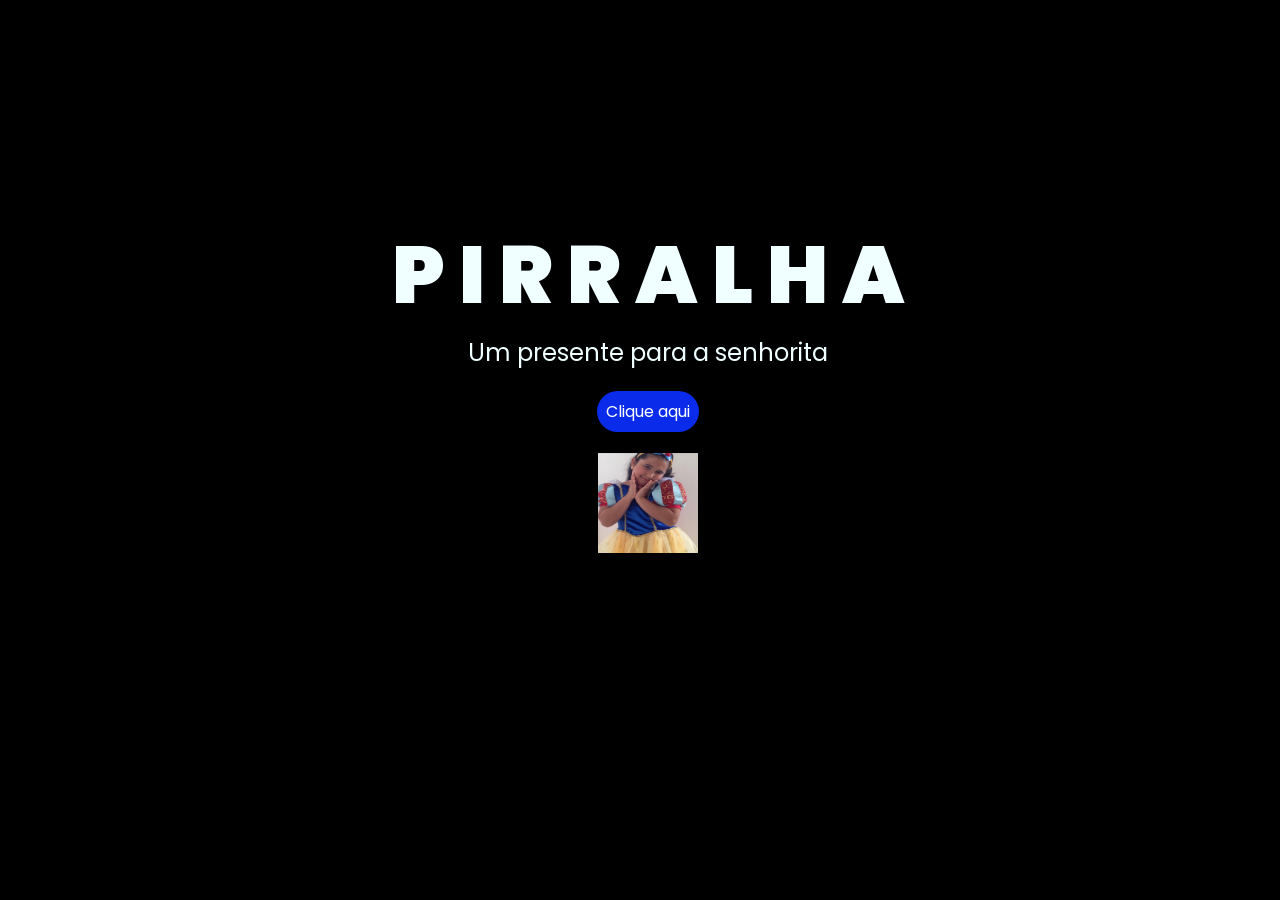
<file: index.html>
<!DOCTYPE html>
<html lang="pt-br">

<head>
    <meta charset="UTF-8">
    <meta http-equiv="X-UA-Compatible" content="IE=edge">
    <meta name="viewport" content="width=device-width, initial-scale=1.0">
    <link rel="stylesheet" href="css/style.css">
    <link rel="icon" href="img/flowers.png" type="image/x-icon">
    <title>Flowers</title>
</head>

<body>
    <div class="greetings">
        <span>P</span>
        <span>I</span>
        <span>R</span>
        <span>R</span>
        <span>A</span>
        <span>L</span>
        <span>H</span>
        <span>A</span>
    </div>
    <div class="description">
        <span>Um presente para a senhorita</span>
    </div>
    <div class="button">
        <button class="botones">
            <a href="flower.html" style="color: #fff;">Clique aqui</a>
        </button>
    </div>
    
    <section id="img"><img src="WhatsApp Image 2026-03-16 at 12.19.34.jpeg" alt="" height="100px" width="100px"></section>

</body>

</html>
</file>
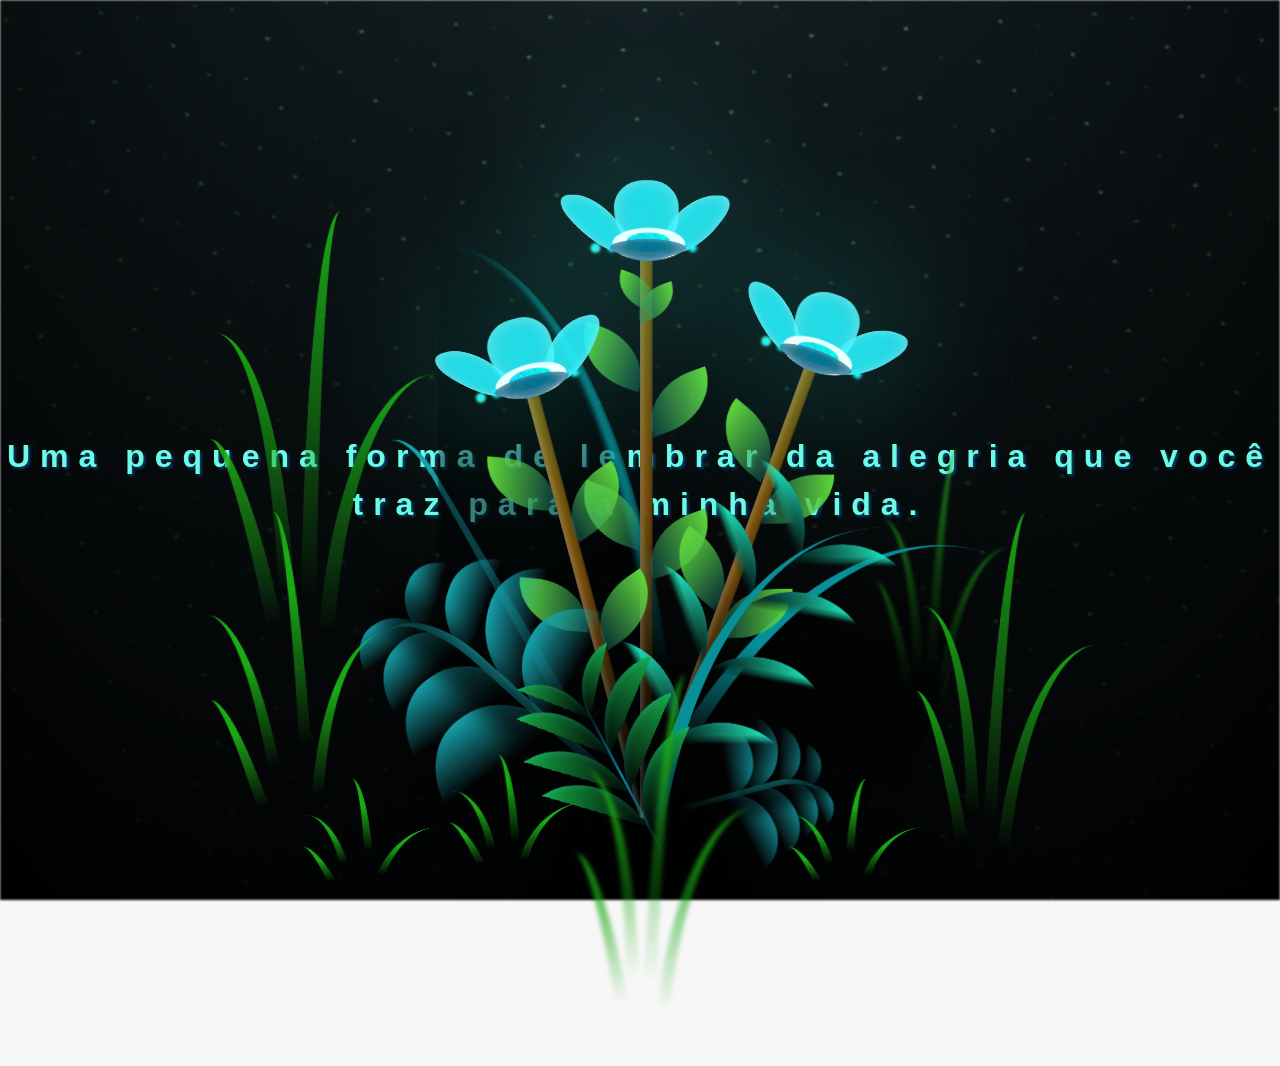
<file: flower.html>
<!DOCTYPE html>
<html lang="pt-br">
  <head>
    <meta charset="UTF-8" />
    <meta http-equiv="X-UA-Compatible" content="IE=edge" />
    <meta name="viewport" content="width=device-width, initial-scale=1.0" />
    <link rel="stylesheet" href="css/main.css" />
    <link rel="icon" href="img/flowers.png" type="image/x-icon" />
    <title>Flower</title>
  </head>
  <body class="container">
    <audio src="sound/ChristianBasso&HaienQiu-Flowers.mp3" autoplay></audio>
    <div id="lyrics">
     
    </div>
    <h1 class="titulo">Uma pequena forma de lembrar da alegria que você traz para a minha vida. <br> <br> <br> <br> <br>

</h1>
  
    <div class="night"></div>
    <div class="flowers">
      <div class="flower flower--1">
        <div class="flower__leafs flower__leafs--1">
          <div class="flower__leaf flower__leaf--1"></div>
          <div class="flower__leaf flower__leaf--2"></div>
          <div class="flower__leaf flower__leaf--3"></div>
          <div class="flower__leaf flower__leaf--4"></div>
          <div class="flower__white-circle"></div>

          <div class="flower__light flower__light--1"></div>
          <div class="flower__light flower__light--2"></div>
          <div class="flower__light flower__light--3"></div>
          <div class="flower__light flower__light--4"></div>
          <div class="flower__light flower__light--5"></div>
          <div class="flower__light flower__light--6"></div>
          <div class="flower__light flower__light--7"></div>
          <div class="flower__light flower__light--8"></div>
        </div>
        <div class="flower__line">
          <div class="flower__line__leaf flower__line__leaf--1"></div>
          <div class="flower__line__leaf flower__line__leaf--2"></div>
          <div class="flower__line__leaf flower__line__leaf--3"></div>
          <div class="flower__line__leaf flower__line__leaf--4"></div>
          <div class="flower__line__leaf flower__line__leaf--5"></div>
          <div class="flower__line__leaf flower__line__leaf--6"></div>
        </div>
      </div>

      <div class="flower flower--2">
        <div class="flower__leafs flower__leafs--2">
          <div class="flower__leaf flower__leaf--1"></div>
          <div class="flower__leaf flower__leaf--2"></div>
          <div class="flower__leaf flower__leaf--3"></div>
          <div class="flower__leaf flower__leaf--4"></div>
          <div class="flower__white-circle"></div>

          <div class="flower__light flower__light--1"></div>
          <div class="flower__light flower__light--2"></div>
          <div class="flower__light flower__light--3"></div>
          <div class="flower__light flower__light--4"></div>
          <div class="flower__light flower__light--5"></div>
          <div class="flower__light flower__light--6"></div>
          <div class="flower__light flower__light--7"></div>
          <div class="flower__light flower__light--8"></div>
        </div>
        <div class="flower__line">
          <div class="flower__line__leaf flower__line__leaf--1"></div>
          <div class="flower__line__leaf flower__line__leaf--2"></div>
          <div class="flower__line__leaf flower__line__leaf--3"></div>
          <div class="flower__line__leaf flower__line__leaf--4"></div>
        </div>
      </div>

      <div class="flower flower--3">
        <div class="flower__leafs flower__leafs--3">
          <div class="flower__leaf flower__leaf--1"></div>
          <div class="flower__leaf flower__leaf--2"></div>
          <div class="flower__leaf flower__leaf--3"></div>
          <div class="flower__leaf flower__leaf--4"></div>
          <div class="flower__white-circle"></div>

          <div class="flower__light flower__light--1"></div>
          <div class="flower__light flower__light--2"></div>
          <div class="flower__light flower__light--3"></div>
          <div class="flower__light flower__light--4"></div>
          <div class="flower__light flower__light--5"></div>
          <div class="flower__light flower__light--6"></div>
          <div class="flower__light flower__light--7"></div>
          <div class="flower__light flower__light--8"></div>
        </div>
        <div class="flower__line">
          <div class="flower__line__leaf flower__line__leaf--1"></div>
          <div class="flower__line__leaf flower__line__leaf--2"></div>
          <div class="flower__line__leaf flower__line__leaf--3"></div>
          <div class="flower__line__leaf flower__line__leaf--4"></div>
        </div>
      </div>

      <div class="grow-ans" style="--d: 1.2s">
        <div class="flower__g-long">
          <div class="flower__g-long__top"></div>
          <div class="flower__g-long__bottom"></div>
        </div>
      </div>

      <div class="growing-grass">
        <div class="flower__grass flower__grass--1">
          <div class="flower__grass--top"></div>
          <div class="flower__grass--bottom"></div>
          <div class="flower__grass__leaf flower__grass__leaf--1"></div>
          <div class="flower__grass__leaf flower__grass__leaf--2"></div>
          <div class="flower__grass__leaf flower__grass__leaf--3"></div>
          <div class="flower__grass__leaf flower__grass__leaf--4"></div>
          <div class="flower__grass__leaf flower__grass__leaf--5"></div>
          <div class="flower__grass__leaf flower__grass__leaf--6"></div>
          <div class="flower__grass__leaf flower__grass__leaf--7"></div>
          <div class="flower__grass__leaf flower__grass__leaf--8"></div>
          <div class="flower__grass__overlay"></div>
        </div>
      </div>

      <div class="growing-grass">
        <div class="flower__grass flower__grass--2">
          <div class="flower__grass--top"></div>
          <div class="flower__grass--bottom"></div>
          <div class="flower__grass__leaf flower__grass__leaf--1"></div>
          <div class="flower__grass__leaf flower__grass__leaf--2"></div>
          <div class="flower__grass__leaf flower__grass__leaf--3"></div>
          <div class="flower__grass__leaf flower__grass__leaf--4"></div>
          <div class="flower__grass__leaf flower__grass__leaf--5"></div>
          <div class="flower__grass__leaf flower__grass__leaf--6"></div>
          <div class="flower__grass__leaf flower__grass__leaf--7"></div>
          <div class="flower__grass__leaf flower__grass__leaf--8"></div>
          <div class="flower__grass__overlay"></div>
        </div>
      </div>

      <div class="grow-ans" style="--d: 2.4s">
        <div class="flower__g-right flower__g-right--1">
          <div class="leaf"></div>
        </div>
      </div>

      <div class="grow-ans" style="--d: 2.8s">
        <div class="flower__g-right flower__g-right--2">
          <div class="leaf"></div>
        </div>
      </div>

      <div class="grow-ans" style="--d: 2.8s">
        <div class="flower__g-front">
          <div
            class="flower__g-front__leaf-wrapper flower__g-front__leaf-wrapper--1"
          >
            <div class="flower__g-front__leaf"></div>
          </div>
          <div
            class="flower__g-front__leaf-wrapper flower__g-front__leaf-wrapper--2"
          >
            <div class="flower__g-front__leaf"></div>
          </div>
          <div
            class="flower__g-front__leaf-wrapper flower__g-front__leaf-wrapper--3"
          >
            <div class="flower__g-front__leaf"></div>
          </div>
          <div
            class="flower__g-front__leaf-wrapper flower__g-front__leaf-wrapper--4"
          >
            <div class="flower__g-front__leaf"></div>
          </div>
          <div
            class="flower__g-front__leaf-wrapper flower__g-front__leaf-wrapper--5"
          >
            <div class="flower__g-front__leaf"></div>
          </div>
          <div
            class="flower__g-front__leaf-wrapper flower__g-front__leaf-wrapper--6"
          >
            <div class="flower__g-front__leaf"></div>
          </div>
          <div
            class="flower__g-front__leaf-wrapper flower__g-front__leaf-wrapper--7"
          >
            <div class="flower__g-front__leaf"></div>
          </div>
          <div
            class="flower__g-front__leaf-wrapper flower__g-front__leaf-wrapper--8"
          >
            <div class="flower__g-front__leaf"></div>
          </div>
          <div class="flower__g-front__line"></div>
        </div>
      </div>

      <div class="grow-ans" style="--d: 3.2s">
        <div class="flower__g-fr">
          <div class="leaf"></div>
          <div class="flower__g-fr__leaf flower__g-fr__leaf--1"></div>
          <div class="flower__g-fr__leaf flower__g-fr__leaf--2"></div>
          <div class="flower__g-fr__leaf flower__g-fr__leaf--3"></div>
          <div class="flower__g-fr__leaf flower__g-fr__leaf--4"></div>
          <div class="flower__g-fr__leaf flower__g-fr__leaf--5"></div>
          <div class="flower__g-fr__leaf flower__g-fr__leaf--6"></div>
          <div class="flower__g-fr__leaf flower__g-fr__leaf--7"></div>
          <div class="flower__g-fr__leaf flower__g-fr__leaf--8"></div>
        </div>
      </div>

      <div class="long-g long-g--0">
        <div class="grow-ans" style="--d: 3s">
          <div class="leaf leaf--0"></div>
        </div>
        <div class="grow-ans" style="--d: 2.2s">
          <div class="leaf leaf--1"></div>
        </div>
        <div class="grow-ans" style="--d: 3.4s">
          <div class="leaf leaf--2"></div>
        </div>
        <div class="grow-ans" style="--d: 3.6s">
          <div class="leaf leaf--3"></div>
        </div>
      </div>

      <div class="long-g long-g--1">
        <div class="grow-ans" style="--d: 3.6s">
          <div class="leaf leaf--0"></div>
        </div>
        <div class="grow-ans" style="--d: 3.8s">
          <div class="leaf leaf--1"></div>
        </div>
        <div class="grow-ans" style="--d: 4s">
          <div class="leaf leaf--2"></div>
        </div>
        <div class="grow-ans" style="--d: 4.2s">
          <div class="leaf leaf--3"></div>
        </div>
      </div>

      <div class="long-g long-g--2">
        <div class="grow-ans" style="--d: 4s">
          <div class="leaf leaf--0"></div>
        </div>
        <div class="grow-ans" style="--d: 4.2s">
          <div class="leaf leaf--1"></div>
        </div>
        <div class="grow-ans" style="--d: 4.4s">
          <div class="leaf leaf--2"></div>
        </div>
        <div class="grow-ans" style="--d: 4.6s">
          <div class="leaf leaf--3"></div>
        </div>
      </div>

      <div class="long-g long-g--3">
        <div class="grow-ans" style="--d: 4s">
          <div class="leaf leaf--0"></div>
        </div>
        <div class="grow-ans" style="--d: 4.2s">
          <div class="leaf leaf--1"></div>
        </div>
        <div class="grow-ans" style="--d: 3s">
          <div class="leaf leaf--2"></div>
        </div>
        <div class="grow-ans" style="--d: 3.6s">
          <div class="leaf leaf--3"></div>
        </div>
      </div>

      <div class="long-g long-g--4">
        <div class="grow-ans" style="--d: 4s">
          <div class="leaf leaf--0"></div>
        </div>
        <div class="grow-ans" style="--d: 4.2s">
          <div class="leaf leaf--1"></div>
        </div>
        <div class="grow-ans" style="--d: 3s">
          <div class="leaf leaf--2"></div>
        </div>
        <div class="grow-ans" style="--d: 3.6s">
          <div class="leaf leaf--3"></div>
        </div>
      </div>

      <div class="long-g long-g--5">
        <div class="grow-ans" style="--d: 4s">
          <div class="leaf leaf--0"></div>
        </div>
        <div class="grow-ans" style="--d: 4.2s">
          <div class="leaf leaf--1"></div>
        </div>
        <div class="grow-ans" style="--d: 3s">
          <div class="leaf leaf--2"></div>
        </div>
        <div class="grow-ans" style="--d: 3.6s">
          <div class="leaf leaf--3"></div>
        </div>
      </div>

      <div class="long-g long-g--6">
        <div class="grow-ans" style="--d: 4.2s">
          <div class="leaf leaf--0"></div>
        </div>
        <div class="grow-ans" style="--d: 4.4s">
          <div class="leaf leaf--1"></div>
        </div>
        <div class="grow-ans" style="--d: 4.6s">
          <div class="leaf leaf--2"></div>
        </div>
        <div class="grow-ans" style="--d: 4.8s">
          <div class="leaf leaf--3"></div>
        </div>
      </div>

      <div class="long-g long-g--7">
        <div class="grow-ans" style="--d: 3s">
          <div class="leaf leaf--0"></div>
        </div>
        <div class="grow-ans" style="--d: 3.2s">
          <div class="leaf leaf--1"></div>
        </div>
        <div class="grow-ans" style="--d: 3.5s">
          <div class="leaf leaf--2"></div>
        </div>
        <div class="grow-ans" style="--d: 3.6s">
          <div class="leaf leaf--3"></div>
        </div>
      </div>
    </div>
    <script src="anim.js"></script>
    <script src="main.js"></script>
  </body>
</html>
</file>
<file: css/style.css>
@import url('https://fonts.googleapis.com/css2?family=Poppins:ital,wght@0,500;1,900&display=swap');
*{
    font-family: 'Poppins',cursive;
}
body{
    color: azure;
    width: 100%;
    height: 82vh;
    display: flex;
    flex-direction: column;
    align-items: center;
    justify-content: center;
    background-color: black;
    background-attachment: fixed;
    overflow-x: hidden;
    /* padding-top: -30; */
}

img {
    margin-bottom: -20px;
}



.botones{
    padding: 9px;
    border-radius: 80px;
    background-color: transparent;
    border: none;
    margin-bottom: 20px;
}

.botones a{
    background-color: #0a2be9;
    padding: 9px;
    border-radius: 80px;
    -webkit-border-radius: 80px;
    -moz-border-radius: 80px;
    -ms-border-radius: 80px;
    -o-border-radius: 80px;

}

.botones a:focus{
    background-color: rgb(50, 194, 194);
}

.greetings{
    font-size: 9vh;
    font-weight: 900;
}
.greetings > span{
    animation: glow 2.5s ease-in-out infinite;
}
@keyframes glow{
    0%, 100%{
        color: #fff;
        text-shadow: 0 0 12px #39c6d6, 0 0 50px #39c6d6, 0 0 100px #39c6d6;
    }
    10%, 90%{
        color: #111;
        text-shadow: none;
    }
}
.greetings > span:nth-child(2){
    animation-delay: .2s ;
}
.greetings > span:nth-child(3){
    animation-delay: .4s ;
}
.greetings > span:nth-child(4){
    animation-delay: .6s;
}
.greetings > span:nth-child(5){
    animation-delay: .8s;
}
.greetings > span:nth-child(6){
    animation-delay: 1s;
}

.description{
    font-size: 1.5rem;
    margin-bottom: 20px;
}

.button a{
    text-decoration: none;
    font-size: 1rem;
    color: #111;
}

@media screen and (max-width:560px){
    
    .greetings{
        display: block;
        font-size: 7vh;
        font-weight: 800;
        text-align: center;
    }
    .description{
        font-size: 4vw;
    }
    
    .button a{
        font-size: 1rem;
    }
}
</file>
<file: css/main.css>
*,
*::after,
*::before {
  padding: 0;
  margin: 0;
  box-sizing: border-box;
}

:root {
  --dark-color: #000;
}

body {
  display: flex;
  align-items: flex-end;
  justify-content: center;
  min-height: 100vh;
  background-color: var(--dark-color);
  overflow: hidden;
  perspective: 1000px;
}

#lyrics {
  font-size: 28px;
  font-family: "Franklin Gothic Medium", "Arial Narrow", Arial, sans-serif;
  color: white;
  position: absolute;
  margin-bottom: 20%;
  z-index: 1;
  font-weight: bold;
  letter-spacing: 4px;
}
@media only screen and (max-width: 600px) {
  /* Estilos específicos para dispositivos con un ancho máximo de 600px */
  #lyrics {
      font-size: 14px; /* Reduce el tamaño del texto para dispositivos más pequeños */
      margin-bottom: 530px;
      letter-spacing: 3px;
  }

}
.titulo {
  margin-bottom: 180px;
  font-family: "Arial Narrow", Arial, sans-serif;
  color: rgb(108, 252, 228);
  position: absolute;
  font-weight: bold;
  letter-spacing: 10px;
  opacity: 0;
  animation: fadeIn 3s ease-in-out forwards;
  text-align: center;
  text-shadow: #0d4b85cb 2px 2px 3px;
}
@keyframes fadeIn {
  from {
    opacity: 0;
  }
  to {
    opacity: 1;
  }
}

.night {
  z-index: -1;
  position: absolute;
  left: 50%;
  top: 0;
  transform: translateX(-50%);
  width: 100%;
  height: 100%;
  filter: blur(0.1vmin);
  background-image: radial-gradient(
      ellipse at top,
      transparent 0%,
      var(--dark-color)
    ),
    radial-gradient(
      ellipse at bottom,
      var(--dark-color),
      rgba(145, 233, 255, 0.2)
    ),
    repeating-linear-gradient(
      220deg,
      rgb(0, 0, 0) 0px,
      rgb(0, 0, 0) 19px,
      transparent 19px,
      transparent 22px
    ),
    repeating-linear-gradient(
      189deg,
      rgb(0, 0, 0) 0px,
      rgb(0, 0, 0) 19px,
      transparent 19px,
      transparent 22px
    ),
    repeating-linear-gradient(
      148deg,
      rgb(0, 0, 0) 0px,
      rgb(0, 0, 0) 19px,
      transparent 19px,
      transparent 22px
    ),
    linear-gradient(90deg, rgb(0, 255, 55), rgb(240, 240, 240));
}

.flowers {
  position: relative;
  transform: scale(0.9);
  /*margin-bottom: 100px;
  */
}

@media only screen and (max-width: 600px) {
  /* Estilos específicos para dispositivos con un ancho máximo de 600px */
.flowers {
      font-size: 14px;
      margin-bottom: 35%;
      letter-spacing: 3px;
      transform: scale(1.0);
}

}

.flower {
  position: absolute;
  bottom: 10vmin;
  transform-origin: bottom center;
  z-index: 10;
  --fl-speed: 0.8s;
}
.flower--1 {
  -webkit-animation: moving-flower-1 4s linear infinite;
  animation: moving-flower-1 4s linear infinite;
}
.flower--1 .flower__line {
  height: 70vmin;
  -webkit-animation-delay: 0.3s;
  animation-delay: 0.3s;
}
.flower--1 .flower__line__leaf--1 {
  -webkit-animation: blooming-leaf-right var(--fl-speed) 1.6s backwards;
  animation: blooming-leaf-right var(--fl-speed) 1.6s backwards;
}
.flower--1 .flower__line__leaf--2 {
  -webkit-animation: blooming-leaf-right var(--fl-speed) 1.4s backwards;
  animation: blooming-leaf-right var(--fl-speed) 1.4s backwards;
}
.flower--1 .flower__line__leaf--3 {
  -webkit-animation: blooming-leaf-left var(--fl-speed) 1.2s backwards;
  animation: blooming-leaf-left var(--fl-speed) 1.2s backwards;
}
.flower--1 .flower__line__leaf--4 {
  -webkit-animation: blooming-leaf-left var(--fl-speed) 1s backwards;
  animation: blooming-leaf-left var(--fl-speed) 1s backwards;
}
.flower--1 .flower__line__leaf--5 {
  -webkit-animation: blooming-leaf-right var(--fl-speed) 1.8s backwards;
  animation: blooming-leaf-right var(--fl-speed) 1.8s backwards;
}
.flower--1 .flower__line__leaf--6 {
  -webkit-animation: blooming-leaf-left var(--fl-speed) 2s backwards;
  animation: blooming-leaf-left var(--fl-speed) 2s backwards;
}
.flower--2 {
  left: 50%;
  transform: rotate(20deg);
  -webkit-animation: moving-flower-2 4s linear infinite;
  animation: moving-flower-2 4s linear infinite;
}
.flower--2 .flower__line {
  height: 60vmin;
  -webkit-animation-delay: 0.6s;
  animation-delay: 0.6s;
}
.flower--2 .flower__line__leaf--1 {
  -webkit-animation: blooming-leaf-right var(--fl-speed) 1.9s backwards;
  animation: blooming-leaf-right var(--fl-speed) 1.9s backwards;
}
.flower--2 .flower__line__leaf--2 {
  -webkit-animation: blooming-leaf-right var(--fl-speed) 1.7s backwards;
  animation: blooming-leaf-right var(--fl-speed) 1.7s backwards;
}
.flower--2 .flower__line__leaf--3 {
  -webkit-animation: blooming-leaf-left var(--fl-speed) 1.5s backwards;
  animation: blooming-leaf-left var(--fl-speed) 1.5s backwards;
}
.flower--2 .flower__line__leaf--4 {
  -webkit-animation: blooming-leaf-left var(--fl-speed) 1.3s backwards;
  animation: blooming-leaf-left var(--fl-speed) 1.3s backwards;
}
.flower--3 {
  left: 50%;
  transform: rotate(-15deg);
  -webkit-animation: moving-flower-3 4s linear infinite;
  animation: moving-flower-3 4s linear infinite;
}
.flower--3 .flower__line {
  -webkit-animation-delay: 0.9s;
  animation-delay: 0.9s;
}
.flower--3 .flower__line__leaf--1 {
  -webkit-animation: blooming-leaf-right var(--fl-speed) 2.5s backwards;
  animation: blooming-leaf-right var(--fl-speed) 2.5s backwards;
}
.flower--3 .flower__line__leaf--2 {
  -webkit-animation: blooming-leaf-right var(--fl-speed) 2.3s backwards;
  animation: blooming-leaf-right var(--fl-speed) 2.3s backwards;
}
.flower--3 .flower__line__leaf--3 {
  -webkit-animation: blooming-leaf-left var(--fl-speed) 2.1s backwards;
  animation: blooming-leaf-left var(--fl-speed) 2.1s backwards;
}
.flower--3 .flower__line__leaf--4 {
  -webkit-animation: blooming-leaf-left var(--fl-speed) 1.9s backwards;
  animation: blooming-leaf-left var(--fl-speed) 1.9s backwards;
}
.flower__leafs {
  position: relative;
  -webkit-animation: blooming-flower 2s backwards;
  animation: blooming-flower 2s backwards;
}
.flower__leafs--1 {
  -webkit-animation-delay: 1.1s;
  animation-delay: 1.1s;
}
.flower__leafs--2 {
  -webkit-animation-delay: 1.4s;
  animation-delay: 1.4s;
}
.flower__leafs--3 {
  -webkit-animation-delay: 1.7s;
  animation-delay: 1.7s;
}
.flower__leafs::after {
  content: "";
  position: absolute;
  left: 0;
  top: 0;
  transform: translate(-50%, -100%);
  width: 8vmin;
  height: 8vmin;
  background-color: #25fdeb;
  /* background-color: #fd2525; */
  filter: blur(10vmin);
}
.flower__leaf {
  position: absolute;
  bottom: 0;
  left: 50%;
  width: 8vmin;
  height: 11vmin;
  border-radius: 51% 49% 47% 53%/44% 45% 55% 69%;
  background-color: #0bdb4a;
  background-color: #25effd;
  transform-origin: bottom center;
  opacity: 0.9;
  box-shadow: inset 0 0 2vmin rgba(255, 255, 255, 0.5);
}
.flower__leaf--1 {
  transform: translate(-10%, 1%) rotateY(40deg) rotateX(-50deg);
}
.flower__leaf--2 {
  transform: translate(-50%, -4%) rotateX(40deg);
}
.flower__leaf--3 {
  transform: translate(-90%, 0%) rotateY(45deg) rotateX(50deg);
}
.flower__leaf--4 {
  width: 8vmin;
  height: 8vmin;
  transform-origin: bottom left;
  border-radius: 4vmin 10vmin 4vmin 4vmin;
  transform: translate(0%, 18%) rotateX(70deg) rotate(-43deg);
  background-color: #01557c;
  z-index: 1;
  opacity: 0.8;
}
.flower__white-circle {
  position: absolute;
  left: -3.5vmin;
  top: -3vmin;
  width: 9vmin;
  height: 4vmin;
  border-radius: 50%;
  background-color: #fff;
}
.flower__white-circle::after {
  content: "";
  position: absolute;
  left: 50%;
  top: 45%;
  transform: translate(-50%, -50%);
  width: 60%;
  height: 60%;
  border-radius: inherit;
  background-image: repeating-linear-gradient(
      135deg,
      rgba(0, 0, 0, 0.03) 0px,
      rgba(0, 0, 0, 0.03) 1px,
      transparent 1px,
      transparent 12px
    ),
    repeating-linear-gradient(
      45deg,
      rgba(0, 0, 0, 0.03) 0px,
      rgba(0, 0, 0, 0.03) 1px,
      transparent 1px,
      transparent 12px
    ),
    repeating-linear-gradient(
      67.5deg,
      rgba(0, 0, 0, 0.03) 0px,
      rgba(0, 0, 0, 0.03) 1px,
      transparent 1px,
      transparent 12px
    ),
    repeating-linear-gradient(
      135deg,
      rgba(0, 0, 0, 0.03) 0px,
      rgba(0, 0, 0, 0.03) 1px,
      transparent 1px,
      transparent 12px
    ),
    repeating-linear-gradient(
      45deg,
      rgba(0, 0, 0, 0.03) 0px,
      rgba(0, 0, 0, 0.03) 1px,
      transparent 1px,
      transparent 12px
    ),
    repeating-linear-gradient(
      112.5deg,
      rgba(0, 0, 0, 0.03) 0px,
      rgba(0, 0, 0, 0.03) 1px,
      transparent 1px,
      transparent 12px
    ),
    repeating-linear-gradient(
      112.5deg,
      rgba(0, 0, 0, 0.03) 0px,
      rgba(0, 0, 0, 0.03) 1px,
      transparent 1px,
      transparent 12px
    ),
    repeating-linear-gradient(
      45deg,
      rgba(0, 0, 0, 0.03) 0px,
      rgba(0, 0, 0, 0.03) 1px,
      transparent 1px,
      transparent 12px
    ),
    repeating-linear-gradient(
      22.5deg,
      rgba(0, 0, 0, 0.03) 0px,
      rgba(0, 0, 0, 0.03) 1px,
      transparent 1px,
      transparent 12px
    ),
    repeating-linear-gradient(
      45deg,
      rgba(0, 0, 0, 0.03) 0px,
      rgba(0, 0, 0, 0.03) 1px,
      transparent 1px,
      transparent 12px
    ),
    repeating-linear-gradient(
      22.5deg,
      rgba(0, 0, 0, 0.03) 0px,
      rgba(0, 0, 0, 0.03) 1px,
      transparent 1px,
      transparent 12px
    ),
    repeating-linear-gradient(
      135deg,
      rgba(0, 0, 0, 0.03) 0px,
      rgba(0, 0, 0, 0.03) 1px,
      transparent 1px,
      transparent 12px
    ),
    repeating-linear-gradient(
      157.5deg,
      rgba(0, 0, 0, 0.03) 0px,
      rgba(0, 0, 0, 0.03) 1px,
      transparent 1px,
      transparent 12px
    ),
    repeating-linear-gradient(
      67.5deg,
      rgba(0, 0, 0, 0.03) 0px,
      rgba(0, 0, 0, 0.03) 1px,
      transparent 1px,
      transparent 12px
    ),
    repeating-linear-gradient(
      67.5deg,
      rgba(0, 0, 0, 0.03) 0px,
      rgba(0, 0, 0, 0.03) 1px,
      transparent 1px,
      transparent 12px
    ),
    linear-gradient(90deg, rgb(25, 221, 255), rgb(0, 255, 234));
}
.flower__line {
  height: 55vmin;
  width: 1.5vmin;
  background-image: linear-gradient(
      to left,
      rgba(0, 0, 0, 0.2),
      transparent,
      rgba(255, 255, 255, 0.2)
    ),
    linear-gradient(to top, transparent 10%, #754b0b, #7e630b);
  box-shadow: inset 0 0 2px rgba(0, 0, 0, 0.5);
  -webkit-animation: grow-flower-tree 4s backwards;
  animation: grow-flower-tree 4s backwards;
}
.flower__line__leaf {
  --w: 7vmin;
  --h: calc(var(--w) + 2vmin);
  position: absolute;
  top: 20%;
  left: 90%;
  width: var(--w);
  height: var(--h);
  border-top-right-radius: var(--h);
  border-bottom-left-radius: var(--h);
  background-image: linear-gradient(to top, rgba(20, 117, 122, 0.4), #5ed639);
}
.flower__line__leaf--1 {
  transform: rotate(70deg) rotateY(30deg);
}
.flower__line__leaf--2 {
  top: 45%;
  transform: rotate(70deg) rotateY(30deg);
}
.flower__line__leaf--3,
.flower__line__leaf--4,
.flower__line__leaf--6 {
  border-top-right-radius: 0;
  border-bottom-left-radius: 0;
  border-top-left-radius: var(--h);
  border-bottom-right-radius: var(--h);
  left: -460%;
  top: 12%;
  transform: rotate(-70deg) rotateY(30deg);
}
.flower__line__leaf--4 {
  top: 40%;
}
.flower__line__leaf--5 {
  top: 0;
  transform-origin: left;
  transform: rotate(70deg) rotateY(30deg) scale(0.6);
}
.flower__line__leaf--6 {
  top: -2%;
  left: -450%;
  transform-origin: right;
  transform: rotate(-70deg) rotateY(30deg) scale(0.6);
}
.flower__light {
  position: absolute;
  bottom: 0vmin;
  width: 1vmin;
  height: 1vmin;
  background-color: rgb(113, 255, 177);
  border-radius: 50%;
  filter: blur(0.2vmin);
  -webkit-animation: light-ans 4s linear infinite backwards;
  animation: light-ans 4s linear infinite backwards;
}
.flower__light:nth-child(odd) {
  background-color: #23f0ff;
}
.flower__light--1 {
  left: -2vmin;
  -webkit-animation-delay: 1s;
  animation-delay: 1s;
}
.flower__light--2 {
  left: 3vmin;
  -webkit-animation-delay: 0.5s;
  animation-delay: 0.5s;
}
.flower__light--3 {
  left: -6vmin;
  -webkit-animation-delay: 0.3s;
  animation-delay: 0.3s;
}
.flower__light--4 {
  left: 6vmin;
  -webkit-animation-delay: 0.9s;
  animation-delay: 0.9s;
}
.flower__light--5 {
  left: -1vmin;
  -webkit-animation-delay: 1.5s;
  animation-delay: 1.5s;
}
.flower__light--6 {
  left: -4vmin;
  -webkit-animation-delay: 3s;
  animation-delay: 3s;
}
.flower__light--7 {
  left: 3vmin;
  -webkit-animation-delay: 2s;
  animation-delay: 2s;
}
.flower__light--8 {
  left: -6vmin;
  -webkit-animation-delay: 3.5s;
  animation-delay: 3.5s;
}
.flower__grass {
  --c: #15a0aa;
  --line-w: 1.5vmin;
  position: absolute;
  bottom: 12vmin;
  left: -7vmin;
  display: flex;
  flex-direction: column;
  align-items: flex-end;
  z-index: 20;
  transform-origin: bottom center;
  transform: rotate(-48deg) rotateY(40deg);
}
.flower__grass--1 {
  -webkit-animation: moving-grass 2s linear infinite;
  animation: moving-grass 2s linear infinite;
}
.flower__grass--2 {
  left: 2vmin;
  bottom: 10vmin;
  transform: scale(0.5) rotate(75deg) rotateX(10deg) rotateY(-200deg);
  opacity: 0.8;
  z-index: 0;
  -webkit-animation: moving-grass--2 1.5s linear infinite;
  animation: moving-grass--2 1.5s linear infinite;
}
.flower__grass--top {
  width: 7vmin;
  height: 10vmin;
  border-top-right-radius: 100%;
  border-right: var(--line-w) solid var(--c);
  transform-origin: bottom center;
  transform: rotate(-2deg);
}
.flower__grass--bottom {
  margin-top: -2px;
  width: var(--line-w);
  height: 25vmin;
  background-image: linear-gradient(to top, transparent, var(--c));
}
.flower__grass__leaf {
  --size: 10vmin;
  position: absolute;
  width: calc(var(--size) * 2.1);
  height: var(--size);
  border-top-left-radius: var(--size);
  border-top-right-radius: var(--size);
  background-image: linear-gradient(
    to top,
    transparent,
    transparent 30%,
    var(--c)
  );
  z-index: 100;
}
.flower__grass__leaf--1 {
  top: -6%;
  left: 30%;
  --size: 6vmin;
  transform: rotate(-20deg);
  -webkit-animation: growing-grass-ans--1 2s 2.6s backwards;
  animation: growing-grass-ans--1 2s 2.6s backwards;
}
@-webkit-keyframes growing-grass-ans--1 {
  0% {
    transform-origin: bottom left;
    transform: rotate(-20deg) scale(0);
  }
}
@keyframes growing-grass-ans--1 {
  0% {
    transform-origin: bottom left;
    transform: rotate(-20deg) scale(0);
  }
}
.flower__grass__leaf--2 {
  top: -5%;
  left: -110%;
  --size: 6vmin;
  transform: rotate(10deg);
  -webkit-animation: growing-grass-ans--2 2s 2.4s linear backwards;
  animation: growing-grass-ans--2 2s 2.4s linear backwards;
}
@-webkit-keyframes growing-grass-ans--2 {
  0% {
    transform-origin: bottom right;
    transform: rotate(10deg) scale(0);
  }
}
@keyframes growing-grass-ans--2 {
  0% {
    transform-origin: bottom right;
    transform: rotate(10deg) scale(0);
  }
}
.flower__grass__leaf--3 {
  top: 5%;
  left: 60%;
  --size: 8vmin;
  transform: rotate(-18deg) rotateX(-20deg);
  -webkit-animation: growing-grass-ans--3 2s 2.2s linear backwards;
  animation: growing-grass-ans--3 2s 2.2s linear backwards;
}
@-webkit-keyframes growing-grass-ans--3 {
  0% {
    transform-origin: bottom left;
    transform: rotate(-18deg) rotateX(-20deg) scale(0);
  }
}
@keyframes growing-grass-ans--3 {
  0% {
    transform-origin: bottom left;
    transform: rotate(-18deg) rotateX(-20deg) scale(0);
  }
}
.flower__grass__leaf--4 {
  top: 6%;
  left: -135%;
  --size: 8vmin;
  transform: rotate(2deg);
  -webkit-animation: growing-grass-ans--4 2s 2s linear backwards;
  animation: growing-grass-ans--4 2s 2s linear backwards;
}
@-webkit-keyframes growing-grass-ans--4 {
  0% {
    transform-origin: bottom right;
    transform: rotate(2deg) scale(0);
  }
}
@keyframes growing-grass-ans--4 {
  0% {
    transform-origin: bottom right;
    transform: rotate(2deg) scale(0);
  }
}
.flower__grass__leaf--5 {
  top: 20%;
  left: 60%;
  --size: 10vmin;
  transform: rotate(-24deg) rotateX(-20deg);
  -webkit-animation: growing-grass-ans--5 2s 1.8s linear backwards;
  animation: growing-grass-ans--5 2s 1.8s linear backwards;
}
@-webkit-keyframes growing-grass-ans--5 {
  0% {
    transform-origin: bottom left;
    transform: rotate(-24deg) rotateX(-20deg) scale(0);
  }
}
@keyframes growing-grass-ans--5 {
  0% {
    transform-origin: bottom left;
    transform: rotate(-24deg) rotateX(-20deg) scale(0);
  }
}
.flower__grass__leaf--6 {
  top: 22%;
  left: -180%;
  --size: 10vmin;
  transform: rotate(10deg);
  -webkit-animation: growing-grass-ans--6 2s 1.6s linear backwards;
  animation: growing-grass-ans--6 2s 1.6s linear backwards;
}
@-webkit-keyframes growing-grass-ans--6 {
  0% {
    transform-origin: bottom right;
    transform: rotate(10deg) scale(0);
  }
}
@keyframes growing-grass-ans--6 {
  0% {
    transform-origin: bottom right;
    transform: rotate(10deg) scale(0);
  }
}
.flower__grass__leaf--7 {
  top: 39%;
  left: 70%;
  --size: 10vmin;
  transform: rotate(-10deg);
  -webkit-animation: growing-grass-ans--7 2s 1.4s linear backwards;
  animation: growing-grass-ans--7 2s 1.4s linear backwards;
}
@-webkit-keyframes growing-grass-ans--7 {
  0% {
    transform-origin: bottom left;
    transform: rotate(-10deg) scale(0);
  }
}
@keyframes growing-grass-ans--7 {
  0% {
    transform-origin: bottom left;
    transform: rotate(-10deg) scale(0);
  }
}
.flower__grass__leaf--8 {
  top: 40%;
  left: -215%;
  --size: 11vmin;
  transform: rotate(10deg);
  -webkit-animation: growing-grass-ans--8 2s 1.2s linear backwards;
  animation: growing-grass-ans--8 2s 1.2s linear backwards;
}
@-webkit-keyframes growing-grass-ans--8 {
  0% {
    transform-origin: bottom right;
    transform: rotate(10deg) scale(0);
  }
}
@keyframes growing-grass-ans--8 {
  0% {
    transform-origin: bottom right;
    transform: rotate(10deg) scale(0);
  }
}
.flower__grass__overlay {
  position: absolute;
  top: -10%;
  right: 0%;
  width: 100%;
  height: 100%;
  background-color: rgba(0, 0, 0, 0.6);
  filter: blur(1.5vmin);
  z-index: 100;
}
.flower__g-long {
  --w: 2vmin;
  --h: 6vmin;
  --c: #159faa;
  position: absolute;
  bottom: 10vmin;
  left: -3vmin;
  transform-origin: bottom center;
  transform: rotate(-30deg) rotateY(-20deg);
  display: flex;
  flex-direction: column;
  align-items: flex-end;
  -webkit-animation: flower-g-long-ans 3s linear infinite;
  animation: flower-g-long-ans 3s linear infinite;
}
@-webkit-keyframes flower-g-long-ans {
  0%,
  100% {
    transform: rotate(-30deg) rotateY(-20deg);
  }
  50% {
    transform: rotate(-32deg) rotateY(-20deg);
  }
}
@keyframes flower-g-long-ans {
  0%,
  100% {
    transform: rotate(-30deg) rotateY(-20deg);
  }
  50% {
    transform: rotate(-32deg) rotateY(-20deg);
  }
}
.flower__g-long__top {
  top: calc(var(--h) * -1);
  width: calc(var(--w) + 1vmin);
  height: var(--h);
  border-top-right-radius: 100%;
  border-right: 0.7vmin solid var(--c);
  transform: translate(-0.7vmin, 1vmin);
}
.flower__g-long__bottom {
  width: var(--w);
  height: 50vmin;
  transform-origin: bottom center;
  background-image: linear-gradient(to top, transparent 30%, var(--c));
  box-shadow: inset 0 0 2px rgba(0, 0, 0, 0.5);
  -webkit-clip-path: polygon(35% 0, 65% 1%, 100% 100%, 0% 100%);
  clip-path: polygon(35% 0, 65% 1%, 100% 100%, 0% 100%);
}
.flower__g-right {
  position: absolute;
  bottom: 6vmin;
  left: -2vmin;
  transform-origin: bottom left;
  transform: rotate(20deg);
}
.flower__g-right .leaf {
  width: 30vmin;
  height: 50vmin;
  border-top-left-radius: 100%;
  border-left: 2vmin solid #079097;
  background-image: linear-gradient(
    to bottom,
    transparent,
    var(--dark-color) 60%
  );
  -webkit-mask-image: linear-gradient(to top, transparent 30%, #079097 60%);
}
.flower__g-right--1 {
  -webkit-animation: flower-g-right-ans 2.5s linear infinite;
  animation: flower-g-right-ans 2.5s linear infinite;
}
.flower__g-right--2 {
  left: 5vmin;
  transform: rotateY(-180deg);
  -webkit-animation: flower-g-right-ans--2 3s linear infinite;
  animation: flower-g-right-ans--2 3s linear infinite;
}
.flower__g-right--2 .leaf {
  height: 75vmin;
  filter: blur(0.3vmin);
  opacity: 0.8;
}
@-webkit-keyframes flower-g-right-ans {
  0%,
  100% {
    transform: rotate(20deg);
  }
  50% {
    transform: rotate(24deg) rotateX(-20deg);
  }
}
@keyframes flower-g-right-ans {
  0%,
  100% {
    transform: rotate(20deg);
  }
  50% {
    transform: rotate(24deg) rotateX(-20deg);
  }
}
@-webkit-keyframes flower-g-right-ans--2 {
  0%,
  100% {
    transform: rotateY(-180deg) rotate(0deg) rotateX(-20deg);
  }
  50% {
    transform: rotateY(-180deg) rotate(6deg) rotateX(-20deg);
  }
}
@keyframes flower-g-right-ans--2 {
  0%,
  100% {
    transform: rotateY(-180deg) rotate(0deg) rotateX(-20deg);
  }
  50% {
    transform: rotateY(-180deg) rotate(6deg) rotateX(-20deg);
  }
}
.flower__g-front {
  position: absolute;
  bottom: 6vmin;
  left: 2.5vmin;
  z-index: 100;
  transform-origin: bottom center;
  transform: rotate(-28deg) rotateY(30deg) scale(1.04);
  -webkit-animation: flower__g-front-ans 2s linear infinite;
  animation: flower__g-front-ans 2s linear infinite;
}
@-webkit-keyframes flower__g-front-ans {
  0%,
  100% {
    transform: rotate(-28deg) rotateY(30deg) scale(1.04);
  }
  50% {
    transform: rotate(-35deg) rotateY(40deg) scale(1.04);
  }
}
@keyframes flower__g-front-ans {
  0%,
  100% {
    transform: rotate(-28deg) rotateY(30deg) scale(1.04);
  }
  50% {
    transform: rotate(-35deg) rotateY(40deg) scale(1.04);
  }
}
.flower__g-front__line {
  width: 0.3vmin;
  height: 20vmin;
  background-image: linear-gradient(
    to top,
    transparent,
    #078197,
    transparent 100%
  );
  position: relative;
}
.flower__g-front__leaf-wrapper {
  position: absolute;
  top: 0;
  left: 0;
  transform-origin: bottom left;
  transform: rotate(10deg);
}
.flower__g-front__leaf-wrapper:nth-child(even) {
  left: 0vmin;
  transform: rotateY(-180deg) rotate(5deg);
  -webkit-animation: flower__g-front__leaf-left-ans 1s ease-in backwards;
  animation: flower__g-front__leaf-left-ans 1s ease-in backwards;
}
.flower__g-front__leaf-wrapper:nth-child(odd) {
  -webkit-animation: flower__g-front__leaf-ans 1s ease-in backwards;
  animation: flower__g-front__leaf-ans 1s ease-in backwards;
}
.flower__g-front__leaf-wrapper--1 {
  top: -8vmin;
  transform: scale(0.7);
  -webkit-animation: flower__g-front__leaf-ans 1s 5.5s ease-in backwards !important;
  animation: flower__g-front__leaf-ans 1s 5.5s ease-in backwards !important;
}
.flower__g-front__leaf-wrapper--2 {
  top: -8vmin;
  transform: rotateY(-180deg) scale(0.7) !important;
  -webkit-animation: flower__g-front__leaf-left-ans-2 1s 4.6s ease-in backwards !important;
  animation: flower__g-front__leaf-left-ans-2 1s 4.6s ease-in backwards !important;
}
.flower__g-front__leaf-wrapper--3 {
  top: -3vmin;
  -webkit-animation: flower__g-front__leaf-ans 1s 4.6s ease-in backwards;
  animation: flower__g-front__leaf-ans 1s 4.6s ease-in backwards;
}
.flower__g-front__leaf-wrapper--4 {
  top: -3vmin;
  transform: rotateY(-180deg) scale(0.9) !important;
  -webkit-animation: flower__g-front__leaf-left-ans-2 1s 4.6s ease-in backwards !important;
  animation: flower__g-front__leaf-left-ans-2 1s 4.6s ease-in backwards !important;
}
@-webkit-keyframes flower__g-front__leaf-left-ans-2 {
  0% {
    transform: rotateY(-180deg) scale(0);
  }
}
@keyframes flower__g-front__leaf-left-ans-2 {
  0% {
    transform: rotateY(-180deg) scale(0);
  }
}
.flower__g-front__leaf-wrapper--5,
.flower__g-front__leaf-wrapper--6 {
  top: 2vmin;
}
.flower__g-front__leaf-wrapper--7,
.flower__g-front__leaf-wrapper--8 {
  top: 6.5vmin;
}
.flower__g-front__leaf-wrapper--2 {
  -webkit-animation-delay: 5.2s !important;
  animation-delay: 5.2s !important;
}
.flower__g-front__leaf-wrapper--3 {
  -webkit-animation-delay: 4.9s !important;
  animation-delay: 4.9s !important;
}
.flower__g-front__leaf-wrapper--5 {
  -webkit-animation-delay: 4.3s !important;
  animation-delay: 4.3s !important;
}
.flower__g-front__leaf-wrapper--6 {
  -webkit-animation-delay: 4.1s !important;
  animation-delay: 4.1s !important;
}
.flower__g-front__leaf-wrapper--7 {
  -webkit-animation-delay: 3.8s !important;
  animation-delay: 3.8s !important;
}
.flower__g-front__leaf-wrapper--8 {
  -webkit-animation-delay: 3.5s !important;
  animation-delay: 3.5s !important;
}
@-webkit-keyframes flower__g-front__leaf-ans {
  0% {
    transform: rotate(10deg) scale(0);
  }
}
@keyframes flower__g-front__leaf-ans {
  0% {
    transform: rotate(10deg) scale(0);
  }
}
@-webkit-keyframes flower__g-front__leaf-left-ans {
  0% {
    transform: rotateY(-180deg) rotate(5deg) scale(0);
  }
}
@keyframes flower__g-front__leaf-left-ans {
  0% {
    transform: rotateY(-180deg) rotate(5deg) scale(0);
  }
}
.flower__g-front__leaf {
  width: 10vmin;
  height: 10vmin;
  border-radius: 100% 0% 0% 100%/100% 100% 0% 0%;
  box-shadow: inset 0 2px 1vmin hsla(184deg, 97%, 58%, 0.2);
  background-image: linear-gradient(
      to bottom left,
      transparent,
      var(--dark-color)
    ),
    linear-gradient(to bottom right, #15aa47 50%, transparent 50%, transparent);
  -webkit-mask-image: linear-gradient(
    to bottom right,
    #159faa 50%,
    transparent 50%,
    transparent
  );
  mask-image: linear-gradient(
    to bottom right,
    #159faa 50%,
    transparent 50%,
    transparent
  );
}
.flower__g-fr {
  position: absolute;
  bottom: -4vmin;
  left: vmin;
  transform-origin: bottom left;
  z-index: 10;
  -webkit-animation: flower__g-fr-ans 2s linear infinite;
  animation: flower__g-fr-ans 2s linear infinite;
}
@-webkit-keyframes flower__g-fr-ans {
  0%,
  100% {
    transform: rotate(2deg);
  }
  50% {
    transform: rotate(4deg);
  }
}
@keyframes flower__g-fr-ans {
  0%,
  100% {
    transform: rotate(2deg);
  }
  50% {
    transform: rotate(4deg);
  }
}
.flower__g-fr .leaf {
  width: 30vmin;
  height: 50vmin;
  border-top-left-radius: 100%;
  border-left: 2vmin solid #079097;
  -webkit-mask-image: linear-gradient(to top, transparent 25%, #079097 50%);
  position: relative;
  z-index: 1;
}
.flower__g-fr__leaf {
  position: absolute;
  top: 0;
  left: 0;
  width: 10vmin;
  height: 10vmin;
  border-radius: 100% 0% 0% 100%/100% 100% 0% 0%;
  box-shadow: inset 0 2px 1vmin hsla(184deg, 97%, 58%, 0.2);
  background-image: linear-gradient(
      to bottom left,
      transparent,
      var(--dark-color) 98%
    ),
    linear-gradient(to bottom right, #23ffcf 45%, transparent 50%, transparent);
  -webkit-mask-image: linear-gradient(
    135deg,
    #159faa 40%,
    transparent 50%,
    transparent
  );
}
.flower__g-fr__leaf--1 {
  left: 20vmin;
  transform: rotate(45deg);
  -webkit-animation: flower__g-fr-leaft-ans-1 0.5s 5.2s linear backwards;
  animation: flower__g-fr-leaft-ans-1 0.5s 5.2s linear backwards;
}
@-webkit-keyframes flower__g-fr-leaft-ans-1 {
  0% {
    transform-origin: left;
    transform: rotate(45deg) scale(0);
  }
}
@keyframes flower__g-fr-leaft-ans-1 {
  0% {
    transform-origin: left;
    transform: rotate(45deg) scale(0);
  }
}
.flower__g-fr__leaf--2 {
  left: 12vmin;
  top: -7vmin;
  transform: rotate(25deg) rotateY(-180deg);
  -webkit-animation: flower__g-fr-leaft-ans-6 0.5s 5s linear backwards;
  animation: flower__g-fr-leaft-ans-6 0.5s 5s linear backwards;
}
.flower__g-fr__leaf--3 {
  left: 15vmin;
  top: 6vmin;
  transform: rotate(55deg);
  -webkit-animation: flower__g-fr-leaft-ans-5 0.5s 4.8s linear backwards;
  animation: flower__g-fr-leaft-ans-5 0.5s 4.8s linear backwards;
}
.flower__g-fr__leaf--4 {
  left: 6vmin;
  top: -2vmin;
  transform: rotate(25deg) rotateY(-180deg);
  -webkit-animation: flower__g-fr-leaft-ans-6 0.5s 4.6s linear backwards;
  animation: flower__g-fr-leaft-ans-6 0.5s 4.6s linear backwards;
}
.flower__g-fr__leaf--5 {
  left: 10vmin;
  top: 14vmin;
  transform: rotate(55deg);
  -webkit-animation: flower__g-fr-leaft-ans-5 0.5s 4.4s linear backwards;
  animation: flower__g-fr-leaft-ans-5 0.5s 4.4s linear backwards;
}
@-webkit-keyframes flower__g-fr-leaft-ans-5 {
  0% {
    transform-origin: left;
    transform: rotate(55deg) scale(0);
  }
}
@keyframes flower__g-fr-leaft-ans-5 {
  0% {
    transform-origin: left;
    transform: rotate(55deg) scale(0);
  }
}
.flower__g-fr__leaf--6 {
  left: 0vmin;
  top: 6vmin;
  transform: rotate(25deg) rotateY(-180deg);
  -webkit-animation: flower__g-fr-leaft-ans-6 0.5s 4.2s linear backwards;
  animation: flower__g-fr-leaft-ans-6 0.5s 4.2s linear backwards;
}
@-webkit-keyframes flower__g-fr-leaft-ans-6 {
  0% {
    transform-origin: right;
    transform: rotate(25deg) rotateY(-180deg) scale(0);
  }
}
@keyframes flower__g-fr-leaft-ans-6 {
  0% {
    transform-origin: right;
    transform: rotate(25deg) rotateY(-180deg) scale(0);
  }
}
.flower__g-fr__leaf--7 {
  left: 5vmin;
  top: 22vmin;
  transform: rotate(45deg);
  -webkit-animation: flower__g-fr-leaft-ans-7 0.5s 4s linear backwards;
  animation: flower__g-fr-leaft-ans-7 0.5s 4s linear backwards;
}
@-webkit-keyframes flower__g-fr-leaft-ans-7 {
  0% {
    transform-origin: left;
    transform: rotate(45deg) scale(0);
  }
}
@keyframes flower__g-fr-leaft-ans-7 {
  0% {
    transform-origin: left;
    transform: rotate(45deg) scale(0);
  }
}
.flower__g-fr__leaf--8 {
  left: -4vmin;
  top: 15vmin;
  transform: rotate(15deg) rotateY(-180deg);
  -webkit-animation: flower__g-fr-leaft-ans-8 0.5s 3.8s linear backwards;
  animation: flower__g-fr-leaft-ans-8 0.5s 3.8s linear backwards;
}
@-webkit-keyframes flower__g-fr-leaft-ans-8 {
  0% {
    transform-origin: right;
    transform: rotate(15deg) rotateY(-180deg) scale(0);
  }
}
@keyframes flower__g-fr-leaft-ans-8 {
  0% {
    transform-origin: right;
    transform: rotate(15deg) rotateY(-180deg) scale(0);
  }
}

.long-g {
  position: absolute;
  bottom: 25vmin;
  left: -42vmin;
  transform-origin: bottom left;
}
.long-g--1 {
  bottom: 0vmin;
  transform: scale(0.8) rotate(-5deg);
}
.long-g--1 .leaf {
  -webkit-mask-image: linear-gradient(
    to top,
    transparent 40%,
    #079097 80%
  ) !important;
}
.long-g--1 .leaf--1 {
  --w: 5vmin;
  --h: 60vmin;
  left: -2vmin;
  transform: rotate(3deg) rotateY(-180deg);
}
.long-g--2,
.long-g--3 {
  bottom: -3vmin;
  left: -35vmin;
  transform-origin: center;
  transform: scale(0.6) rotateX(60deg);
}
.long-g--2 .leaf,
.long-g--3 .leaf {
  -webkit-mask-image: linear-gradient(
    to top,
    transparent 50%,
    #079097 80%
  ) !important;
}
.long-g--2 .leaf--1,
.long-g--3 .leaf--1 {
  left: -1vmin;
  transform: rotateY(-180deg);
}
.long-g--3 {
  left: -17vmin;
  bottom: 0vmin;
}
.long-g--3 .leaf {
  -webkit-mask-image: linear-gradient(
    to top,
    transparent 40%,
    #079097 80%
  ) !important;
}
.long-g--4 {
  left: 25vmin;
  bottom: -3vmin;
  transform-origin: center;
  transform: scale(0.6) rotateX(60deg);
}
.long-g--4 .leaf {
  -webkit-mask-image: linear-gradient(
    to top,
    transparent 50%,
    #079097 80%
  ) !important;
}
.long-g--5 {
  left: 42vmin;
  bottom: 0vmin;
  transform: scale(0.8) rotate(2deg);
}
.long-g--6 {
  left: 0vmin;
  bottom: -20vmin;
  z-index: 100;
  filter: blur(0.3vmin);
  transform: scale(0.8) rotate(2deg);
}
.long-g--7 {
  left: 35vmin;
  bottom: 20vmin;
  z-index: -1;
  filter: blur(0.3vmin);
  transform: scale(0.6) rotate(2deg);
  opacity: 0.7;
}
.long-g .leaf {
  --w: 15vmin;
  --h: 40vmin;
  --c: #1aaa15;
  position: absolute;
  bottom: 0;
  width: var(--w);
  height: var(--h);
  border-top-left-radius: 100%;
  border-left: 2vmin solid var(--c);
  -webkit-mask-image: linear-gradient(
    to top,
    transparent 20%,
    var(--dark-color)
  );
  transform-origin: bottom center;
}
.long-g .leaf--0 {
  left: 2vmin;
  -webkit-animation: leaf-ans-1 4s linear infinite;
  animation: leaf-ans-1 4s linear infinite;
}
.long-g .leaf--1 {
  --w: 5vmin;
  --h: 60vmin;
  -webkit-animation: leaf-ans-1 4s linear infinite;
  animation: leaf-ans-1 4s linear infinite;
}
.long-g .leaf--2 {
  --w: 10vmin;
  --h: 40vmin;
  left: -0.5vmin;
  bottom: 5vmin;
  transform-origin: bottom left;
  transform: rotateY(-180deg);
  -webkit-animation: leaf-ans-2 3s linear infinite;
  animation: leaf-ans-2 3s linear infinite;
}
.long-g .leaf--3 {
  --w: 5vmin;
  --h: 30vmin;
  left: -1vmin;
  bottom: 3.2vmin;
  transform-origin: bottom left;
  transform: rotate(-10deg) rotateY(-180deg);
  -webkit-animation: leaf-ans-3 3s linear infinite;
  animation: leaf-ans-3 3s linear infinite;
}

@-webkit-keyframes leaf-ans-1 {
  0%,
  100% {
    transform: rotate(-5deg) scale(1);
  }
  50% {
    transform: rotate(5deg) scale(1.1);
  }
}

@keyframes leaf-ans-1 {
  0%,
  100% {
    transform: rotate(-5deg) scale(1);
  }
  50% {
    transform: rotate(5deg) scale(1.1);
  }
}
@-webkit-keyframes leaf-ans-2 {
  0%,
  100% {
    transform: rotateY(-180deg) rotate(5deg);
  }
  50% {
    transform: rotateY(-180deg) rotate(0deg) scale(1.1);
  }
}
@keyframes leaf-ans-2 {
  0%,
  100% {
    transform: rotateY(-180deg) rotate(5deg);
  }
  50% {
    transform: rotateY(-180deg) rotate(0deg) scale(1.1);
  }
}
@-webkit-keyframes leaf-ans-3 {
  0%,
  100% {
    transform: rotate(-10deg) rotateY(-180deg);
  }
  50% {
    transform: rotate(-20deg) rotateY(-180deg);
  }
}
@keyframes leaf-ans-3 {
  0%,
  100% {
    transform: rotate(-10deg) rotateY(-180deg);
  }
  50% {
    transform: rotate(-20deg) rotateY(-180deg);
  }
}
.grow-ans {
  -webkit-animation: grow-ans 2s var(--d) backwards;
  animation: grow-ans 2s var(--d) backwards;
}

@-webkit-keyframes grow-ans {
  0% {
    transform: scale(0);
    opacity: 0;
  }
}

@keyframes grow-ans {
  0% {
    transform: scale(0);
    opacity: 0;
  }
}
@-webkit-keyframes light-ans {
  0% {
    opacity: 0;
    transform: translateY(0vmin);
  }
  25% {
    opacity: 1;
    transform: translateY(-5vmin) translateX(-2vmin);
  }
  50% {
    opacity: 1;
    transform: translateY(-15vmin) translateX(2vmin);
    filter: blur(0.2vmin);
  }
  75% {
    transform: translateY(-20vmin) translateX(-2vmin);
    filter: blur(0.2vmin);
  }
  100% {
    transform: translateY(-30vmin);
    opacity: 0;
    filter: blur(1vmin);
  }
}
@keyframes light-ans {
  0% {
    opacity: 0;
    transform: translateY(0vmin);
  }
  25% {
    opacity: 1;
    transform: translateY(-5vmin) translateX(-2vmin);
  }
  50% {
    opacity: 1;
    transform: translateY(-15vmin) translateX(2vmin);
    filter: blur(0.2vmin);
  }
  75% {
    transform: translateY(-20vmin) translateX(-2vmin);
    filter: blur(0.2vmin);
  }
  100% {
    transform: translateY(-30vmin);
    opacity: 0;
    filter: blur(1vmin);
  }
}
@-webkit-keyframes moving-flower-1 {
  0%,
  100% {
    transform: rotate(2deg);
  }
  50% {
    transform: rotate(-2deg);
  }
}
@keyframes moving-flower-1 {
  0%,
  100% {
    transform: rotate(2deg);
  }
  50% {
    transform: rotate(-2deg);
  }
}
@-webkit-keyframes moving-flower-2 {
  0%,
  100% {
    transform: rotate(18deg);
  }
  50% {
    transform: rotate(14deg);
  }
}
@keyframes moving-flower-2 {
  0%,
  100% {
    transform: rotate(18deg);
  }
  50% {
    transform: rotate(14deg);
  }
}
@-webkit-keyframes moving-flower-3 {
  0%,
  100% {
    transform: rotate(-18deg);
  }
  50% {
    transform: rotate(-20deg) rotateY(-10deg);
  }
}
@keyframes moving-flower-3 {
  0%,
  100% {
    transform: rotate(-18deg);
  }
  50% {
    transform: rotate(-20deg) rotateY(-10deg);
  }
}
@-webkit-keyframes blooming-leaf-right {
  0% {
    transform-origin: left;
    transform: rotate(70deg) rotateY(30deg) scale(0);
  }
}
@keyframes blooming-leaf-right {
  0% {
    transform-origin: left;
    transform: rotate(70deg) rotateY(30deg) scale(0);
  }
}
@-webkit-keyframes blooming-leaf-left {
  0% {
    transform-origin: right;
    transform: rotate(-70deg) rotateY(30deg) scale(0);
  }
}
@keyframes blooming-leaf-left {
  0% {
    transform-origin: right;
    transform: rotate(-70deg) rotateY(30deg) scale(0);
  }
}
@-webkit-keyframes grow-flower-tree {
  0% {
    height: 0;
    border-radius: 1vmin;
  }
}
@keyframes grow-flower-tree {
  0% {
    height: 0;
    border-radius: 1vmin;
  }
}
@-webkit-keyframes blooming-flower {
  0% {
    transform: scale(0);
  }
}
@keyframes blooming-flower {
  0% {
    transform: scale(0);
  }
}
@-webkit-keyframes moving-grass {
  0%,
  100% {
    transform: rotate(-48deg) rotateY(40deg);
  }
  50% {
    transform: rotate(-50deg) rotateY(40deg);
  }
}
@keyframes moving-grass {
  0%,
  100% {
    transform: rotate(-48deg) rotateY(40deg);
  }
  50% {
    transform: rotate(-50deg) rotateY(40deg);
  }
}
@-webkit-keyframes moving-grass--2 {
  0%,
  100% {
    transform: scale(0.5) rotate(75deg) rotateX(10deg) rotateY(-200deg);
  }
  50% {
    transform: scale(0.5) rotate(79deg) rotateX(10deg) rotateY(-200deg);
  }
}
@keyframes moving-grass--2 {
  0%,
  100% {
    transform: scale(0.5) rotate(75deg) rotateX(10deg) rotateY(-200deg);
  }
  50% {
    transform: scale(0.5) rotate(79deg) rotateX(10deg) rotateY(-200deg);
  }
}
.growing-grass {
  -webkit-animation: growing-grass-ans 1s 2s backwards;
  animation: growing-grass-ans 1s 2s backwards;
}

@-webkit-keyframes growing-grass-ans {
  0% {
    transform: scale(0);
  }
}

@keyframes growing-grass-ans {
  0% {
    transform: scale(0);
  }
}
.container * {
  -webkit-animation-play-state: paused !important;
  animation-play-state: paused !important;
} /*# sourceMappingURL=main.css.map */


/* Reset de estilos básicos */
body, h1, p {
  margin: 0;
  padding: 0;
}

/* Estilos generales */
body {
  font-family: 'Arial', sans-serif;
  background-color: #f7f7f7;
  color: #333;
}

.container {
  max-width: 1200px;
  margin: 0 auto;
  padding: 20px;
}

h1 {
  font-size: 2em;
  line-height: 1.5;
  margin-bottom: 20px;
}

/* Media Queries para tamaños de pantalla diferentes */
@media screen and (max-width: 600px) {
  /* Estilos para pantallas pequeñas */
  h1 {
      font-size: 1.5em;
  }
}

@media screen and (min-width: 601px) and (max-width: 1024px) {
  /* Estilos para pantallas medianas */
  h1 {
      font-size: 1.8em;
  }
}

@media screen and (min-width: 1025px) {
  /* Estilos para pantallas grandes */
  h1 {
      font-size: 2em;
  }
}

/* Agregar más estilos según sea necesario */
</file>
